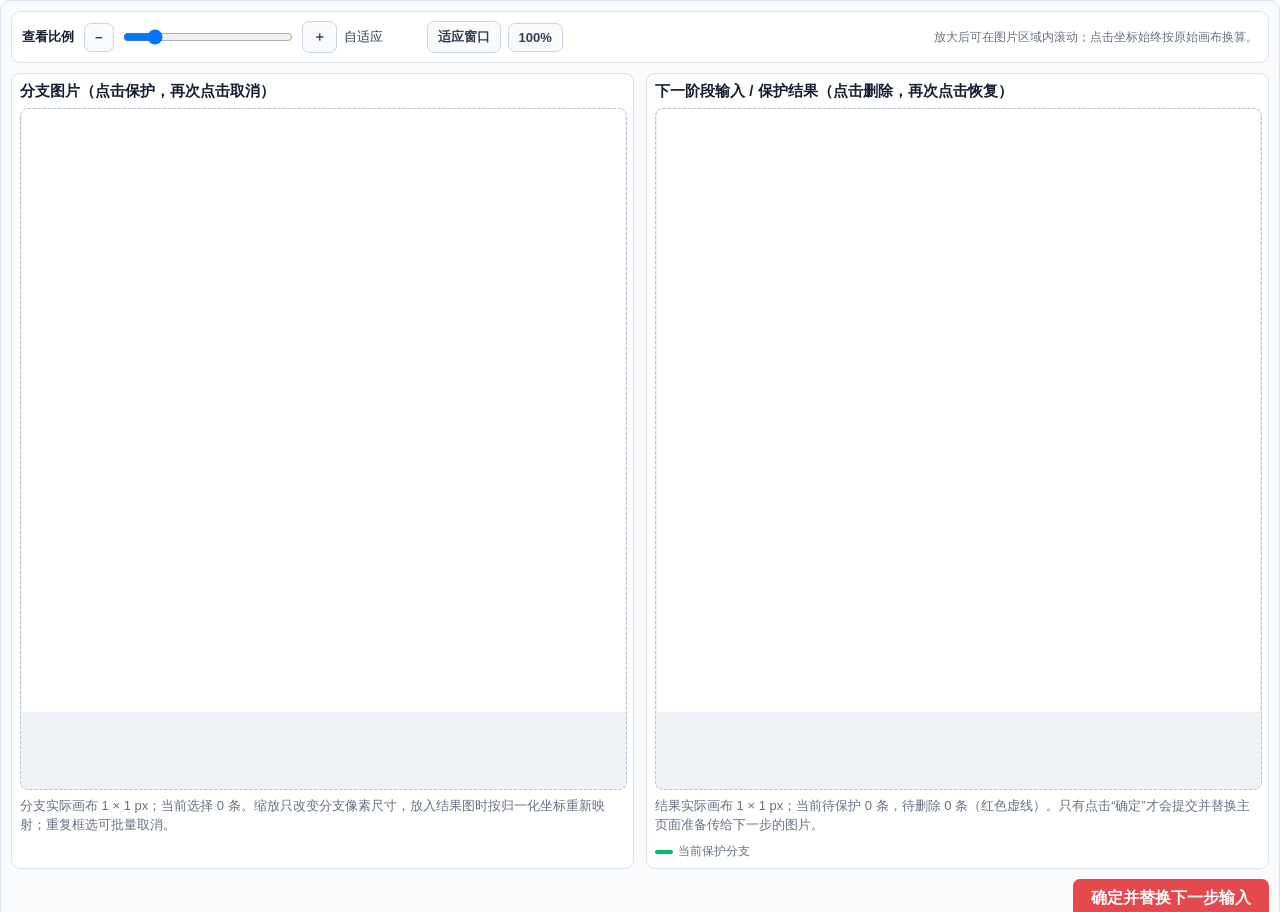
<file: UI/components/edge_protection_picker/index.html>
<!doctype html>
<html lang="zh-CN">
<head>
  <meta charset="utf-8" />
  <meta name="viewport" content="width=device-width, initial-scale=1" />
  <style>
    :root {
      --border: #d9e1ec;
      --muted: #667085;
      --panel: #f8fafc;
      --accent: #e5484d;
      --stage-height: 680px;
    }

    html,
    body {
      margin: 0;
      padding: 0;
      overflow: hidden;
      font-family: -apple-system, BlinkMacSystemFont, "Segoe UI", sans-serif;
      color: #172033;
      background: transparent;
    }

    .wrap {
      box-sizing: border-box;
      width: 100%;
      padding: 10px;
      border: 1px solid var(--border);
      border-radius: 10px;
      background: var(--panel);
    }

    .toolbar {
      display: flex;
      align-items: center;
      justify-content: space-between;
      gap: 12px;
      margin-bottom: 10px;
      padding: 9px 10px;
      border: 1px solid var(--border);
      border-radius: 9px;
      background: #fff;
    }

    .zoom-controls {
      display: flex;
      align-items: center;
      flex-wrap: wrap;
      gap: 7px;
    }

    .zoom-label {
      margin-right: 3px;
      font-size: 13px;
      font-weight: 700;
    }

    #zoomRange {
      width: 170px;
    }

    #zoomValue {
      min-width: 76px;
      color: #344054;
      font-size: 13px;
      font-variant-numeric: tabular-nums;
    }

    .toolbar-hint {
      color: var(--muted);
      font-size: 12px;
      text-align: right;
    }

    .tool-button {
      min-width: 0;
      padding: 6px 10px;
      border: 1px solid #cbd5e1;
      border-radius: 7px;
      color: #344054;
      background: #f8fafc;
      font: inherit;
      font-size: 13px;
      font-weight: 650;
      cursor: pointer;
    }

    .tool-button:hover {
      border-color: #98a2b3;
      background: #eef2f7;
    }

    .grid {
      display: grid;
      grid-template-columns: repeat(2, minmax(0, 1fr));
      gap: 12px;
    }

    .panel {
      min-width: 0;
      padding: 8px;
      border: 1px solid var(--border);
      border-radius: 9px;
      background: #fff;
    }

    .title {
      margin: 0 0 7px;
      font-size: 15px;
      font-weight: 650;
    }

    .stage {
      width: 100%;
      height: var(--stage-height);
      overflow: auto;
      border: 1px dashed #b7c3d4;
      border-radius: 8px;
      background: #eef2f7;
    }

    canvas {
      display: block;
      margin: 0 auto;
      image-rendering: auto;
      background: #fff;
    }

    #branchCanvas,
    #resultCanvas {
      cursor: crosshair;
    }

    .meta {
      min-height: 38px;
      margin-top: 7px;
      color: var(--muted);
      font-size: 13px;
      line-height: 1.45;
    }

    .legend {
      display: flex;
      flex-wrap: wrap;
      gap: 6px 12px;
      margin-top: 8px;
      color: var(--muted);
      font-size: 12px;
    }

    .legend-item {
      display: inline-flex;
      align-items: center;
      gap: 5px;
    }

    .swatch {
      width: 18px;
      height: 4px;
      border-radius: 999px;
    }

    .actions {
      display: flex;
      justify-content: flex-end;
      margin-top: 10px;
    }

    .confirm-button {
      min-width: 180px;
      padding: 9px 18px;
      border: 0;
      border-radius: 7px;
      color: #fff;
      background: var(--accent);
      font: inherit;
      font-weight: 650;
      cursor: pointer;
    }

    .confirm-button:disabled {
      cursor: not-allowed;
      opacity: 0.55;
    }

    @media (max-width: 980px) {
      :root {
        --stage-height: 620px;
      }

      .grid {
        grid-template-columns: 1fr;
      }

      .toolbar {
        align-items: flex-start;
        flex-direction: column;
      }

      .toolbar-hint {
        text-align: left;
      }
    }

    @media (max-width: 560px) {
      :root {
        --stage-height: 500px;
      }

      #zoomRange {
        width: 130px;
      }
    }
  </style>
</head>
<body>
  <div class="wrap">
    <div class="toolbar">
      <div class="zoom-controls" aria-label="图片查看比例">
        <span class="zoom-label">查看比例</span>
        <button class="tool-button" id="zoomOutButton" type="button" aria-label="缩小">−</button>
        <input id="zoomRange" type="range" min="25" max="500" step="5" value="100" />
        <button class="tool-button" id="zoomInButton" type="button" aria-label="放大">＋</button>
        <output id="zoomValue">自适应</output>
        <button class="tool-button" id="fitButton" type="button">适应窗口</button>
        <button class="tool-button" id="actualButton" type="button">100%</button>
      </div>
      <div class="toolbar-hint">放大后可在图片区域内滚动；点击坐标始终按原始画布换算。</div>
    </div>
    <div class="grid">
      <section class="panel">
        <h3 class="title" id="branchTitle">分支图片（点击保护，再次点击取消）</h3>
        <div class="stage">
          <canvas id="branchCanvas"></canvas>
        </div>
        <div class="meta" id="branchMeta"></div>
      </section>
      <section class="panel">
        <h3 class="title" id="resultTitle">下一阶段输入 / 保护结果（点击删除，再次点击恢复）</h3>
        <div class="stage">
          <canvas id="resultCanvas"></canvas>
        </div>
        <div class="meta" id="resultMeta"></div>
        <div class="legend" id="legend"></div>
      </section>
    </div>
    <div class="actions">
      <button class="confirm-button" id="confirmButton" type="button">确定并替换下一步输入</button>
    </div>
  </div>

  <script>
    const branchCanvas = document.getElementById("branchCanvas");
    const resultCanvas = document.getElementById("resultCanvas");
    const branchContext = branchCanvas.getContext("2d");
    const resultContext = resultCanvas.getContext("2d");
    const branchMeta = document.getElementById("branchMeta");
    const resultMeta = document.getElementById("resultMeta");
    const branchTitle = document.getElementById("branchTitle");
    const resultTitle = document.getElementById("resultTitle");
    const legend = document.getElementById("legend");
    const confirmButton = document.getElementById("confirmButton");
    const zoomRange = document.getElementById("zoomRange");
    const zoomValue = document.getElementById("zoomValue");
    const zoomOutButton = document.getElementById("zoomOutButton");
    const zoomInButton = document.getElementById("zoomInButton");
    const fitButton = document.getElementById("fitButton");
    const actualButton = document.getElementById("actualButton");
    const branchImage = new Image();
    const resultImage = new Image();
    const PROTECTION_LINE_WIDTH = 1;
    const MAX_ZOOM_PERCENT = 500;
    const branchStage = branchCanvas.parentElement;
    const resultStage = resultCanvas.parentElement;

    let args = {};
    let candidates = [];
    let activePathById = new Map();
    let selectedIds = new Set();
    let resultCandidates = [];
    let deletedPathById = new Map();
    let deletedIds = new Set();
    let existingPathGroups = [];
    let loadedImages = 0;
    let fitToWindow = true;
    let zoomPercent = 100;
    let selectionStart = null;
    let selectionRect = null;
    let suppressBranchClick = false;
    let syncingScroll = false;
    let lastScrolledStage = branchStage;

    function sendMessage(type, data) {
      window.parent.postMessage(
        {
          isStreamlitMessage: true,
          type,
          ...data,
        },
        "*",
      );
    }

    function setFrameHeight(height) {
      sendMessage("streamlit:setFrameHeight", { height });
    }

    function setValue(value) {
      sendMessage("streamlit:setComponentValue", {
        value,
        dataType: "json",
      });
    }

    function parseJsonArray(value) {
      if (Array.isArray(value)) return value;
      if (typeof value !== "string" || value.length === 0) return [];
      try {
        const parsed = JSON.parse(value);
        return Array.isArray(parsed) ? parsed : [];
      } catch (_error) {
        return [];
      }
    }

    function normalizedPoints(item) {
      return Array.isArray(item?.points) ? item.points : [];
    }

    function isDeleteEditor() {
      return String(args.editor_mode || "protect") === "delete";
    }

    function drawNormalizedPath(
      context,
      path,
      width,
      height,
      color,
      lineWidth,
      lineDash = [],
    ) {
      if (!Array.isArray(path) || path.length === 0) return;
      context.save();
      context.strokeStyle = color;
      context.lineWidth = lineWidth;
      context.lineCap = "round";
      context.lineJoin = "round";
      context.setLineDash(lineDash);
      context.beginPath();
      path.forEach((point, index) => {
        const x = Number(point[0]) * Math.max(1, width - 1);
        const y = Number(point[1]) * Math.max(1, height - 1);
        if (index === 0) context.moveTo(x, y);
        else context.lineTo(x, y);
      });
      if (path.length === 1) {
        context.lineTo(
          Number(path[0][0]) * Math.max(1, width - 1) + 0.01,
          Number(path[0][1]) * Math.max(1, height - 1) + 0.01,
        );
      }
      context.stroke();
      context.restore();
    }

    function applyCanvasDisplaySize(canvas, width, height) {
      const stage = canvas.parentElement;
      if (!stage) return;
      let displayScale = zoomPercent / 100;
      if (fitToWindow) {
        const availableWidth = Math.max(1, stage.clientWidth - 2);
        const availableHeight = Math.max(1, stage.clientHeight - 2);
        displayScale = Math.min(
          availableWidth / Math.max(1, width),
          availableHeight / Math.max(1, height),
        );
      }
      canvas.style.width = `${Math.max(1, width * displayScale)}px`;
      canvas.style.height = `${Math.max(1, height * displayScale)}px`;
    }

    function updateDisplaySizes() {
      applyCanvasDisplaySize(branchCanvas, branchCanvas.width, branchCanvas.height);
      applyCanvasDisplaySize(resultCanvas, resultCanvas.width, resultCanvas.height);
      zoomRange.value = String(zoomPercent);
      zoomValue.textContent = fitToWindow ? "自适应" : `${zoomPercent}%`;
    }

    function updateFrameHeight() {
      window.requestAnimationFrame(() => {
        const wrap = document.querySelector(".wrap");
        setFrameHeight(Math.ceil((wrap?.scrollHeight || 700) + 2));
      });
    }

    function setZoom(percent) {
      fitToWindow = false;
      zoomPercent = Math.max(
        25,
        Math.min(MAX_ZOOM_PERCENT, Math.round(Number(percent) || 100)),
      );
      updateDisplaySizes();
      updateFrameHeight();
    }

    function activePaths() {
      return Array.from(selectedIds)
        .map((id) => activePathById.get(id))
        .filter(Boolean);
    }

    function deletedPaths() {
      return Array.from(deletedIds)
        .map((id) => deletedPathById.get(id))
        .filter(Boolean);
    }

    function canvasEventPosition(canvas, event) {
      const rect = canvas.getBoundingClientRect();
      return {
        x: (event.clientX - rect.left) * canvas.width / Math.max(rect.width, 1),
        y: (event.clientY - rect.top) * canvas.height / Math.max(rect.height, 1),
      };
    }

    function drawSelectionRectangle(context) {
      if (!selectionRect) return;
      const left = Math.min(selectionRect.startX, selectionRect.endX);
      const top = Math.min(selectionRect.startY, selectionRect.endY);
      const width = Math.abs(selectionRect.endX - selectionRect.startX);
      const height = Math.abs(selectionRect.endY - selectionRect.startY);
      context.save();
      context.fillStyle = "rgba(0, 184, 107, 0.12)";
      context.strokeStyle = "#00B86B";
      context.lineWidth = 1;
      context.setLineDash([5, 4]);
      context.fillRect(left, top, width, height);
      context.strokeRect(left, top, width, height);
      context.restore();
    }

    function synchronizeStageScroll(source, target) {
      if (syncingScroll) return;
      const sourceMaxLeft = Math.max(0, source.scrollWidth - source.clientWidth);
      const sourceMaxTop = Math.max(0, source.scrollHeight - source.clientHeight);
      const targetMaxLeft = Math.max(0, target.scrollWidth - target.clientWidth);
      const targetMaxTop = Math.max(0, target.scrollHeight - target.clientHeight);
      syncingScroll = true;
      target.scrollLeft = sourceMaxLeft > 0
        ? source.scrollLeft / sourceMaxLeft * targetMaxLeft
        : 0;
      target.scrollTop = sourceMaxTop > 0
        ? source.scrollTop / sourceMaxTop * targetMaxTop
        : 0;
      window.requestAnimationFrame(() => { syncingScroll = false; });
    }

    function synchronizeCurrentViewport() {
      const target = lastScrolledStage === branchStage ? resultStage : branchStage;
      synchronizeStageScroll(lastScrolledStage, target);
    }

    function drawBranch() {
      const width = Math.max(
        1,
        Number(args.branch_image_width || branchImage.naturalWidth || 1),
      );
      const height = Math.max(
        1,
        Number(args.branch_image_height || branchImage.naturalHeight || 1),
      );
      branchCanvas.width = width;
      branchCanvas.height = height;
      branchContext.clearRect(0, 0, width, height);
      branchContext.drawImage(branchImage, 0, 0, width, height);

      const color = String(args.active_branch_color || "#00B86B");
      for (const item of activePaths()) {
        drawNormalizedPath(
          branchContext,
          normalizedPoints(item),
          width,
          height,
          color,
          PROTECTION_LINE_WIDTH,
        );
      }
      drawSelectionRectangle(branchContext);
      branchMeta.textContent =
        isDeleteEditor()
          ? `下一阶段输入实际画布 ${width} × ${height} px；当前待删除 ${activePaths().length} 条。` +
            "再次点击同一曲线可取消删除；重复框选同一区域可批量取消。"
          : `分支实际画布 ${width} × ${height} px；当前选择 ${activePaths().length} 条。` +
            "缩放只改变分支像素尺寸，放入结果图时按归一化坐标重新映射；重复框选可批量取消。";
      applyCanvasDisplaySize(branchCanvas, width, height);
    }

    function drawResult() {
      const width = Math.max(
        1,
        Number(args.result_image_width || resultImage.naturalWidth || 1),
      );
      const height = Math.max(
        1,
        Number(args.result_image_height || resultImage.naturalHeight || 1),
      );
      resultCanvas.width = width;
      resultCanvas.height = height;
      resultContext.clearRect(0, 0, width, height);
      resultContext.drawImage(resultImage, 0, 0, width, height);

      const deletionGuideLineWidth = Math.max(
        2,
        Math.min(width, height) / 350,
      );
      for (const item of deletedPaths()) {
        const path = normalizedPoints(item);
        drawNormalizedPath(
          resultContext,
          path,
          width,
          height,
          "#FFFFFF",
          Math.max(3, deletionGuideLineWidth * 1.8),
        );
        if (!isDeleteEditor()) {
          drawNormalizedPath(
            resultContext,
            path,
            width,
            height,
            "#EF4444",
            Math.max(1.25, deletionGuideLineWidth * 0.6),
            [6, 5],
          );
        }
      }
      for (const group of existingPathGroups) {
        const color = String(group?.color || "#00B86B");
        const paths = Array.isArray(group?.paths) ? group.paths : [];
        for (const path of paths) {
          drawNormalizedPath(
            resultContext,
            path,
            width,
            height,
            color,
            PROTECTION_LINE_WIDTH,
          );
        }
      }

      if (!isDeleteEditor()) {
        const activeColor = String(args.active_branch_color || "#00B86B");
        for (const item of activePaths()) {
          drawNormalizedPath(
            resultContext,
            normalizedPoints(item),
            width,
            height,
            activeColor,
            PROTECTION_LINE_WIDTH,
          );
        }
      }
      resultMeta.textContent =
        isDeleteEditor()
          ? `结果实际画布 ${width} × ${height} px；左图选择的 ${deletedPaths().length} 条曲线已实时删除。` +
            "只有点击“确定”才会替换主页面准备传给下一步的图片。"
          : `结果实际画布 ${width} × ${height} px；当前待保护 ${activePaths().length} 条，` +
            `待删除 ${deletedPaths().length} 条（红色虚线）。` +
            "只有点击“确定”才会提交并替换主页面准备传给下一步的图片。";
      applyCanvasDisplaySize(resultCanvas, width, height);
    }

    function drawLegend() {
      legend.replaceChildren();
      const items = [];
      for (const group of existingPathGroups) {
        items.push({
          name: String(group?.name || "保护分支"),
          color: String(group?.color || "#00B86B"),
        });
      }
      items.push({
        name: String(args.active_branch_name || "当前保护分支"),
        color: String(args.active_branch_color || "#00B86B"),
      });
      if (deletedPaths().length > 0) {
        items.push({
          name: `当前分支待删除 ${deletedPaths().length} 条`,
          color: "#EF4444",
        });
      }
      const seen = new Set();
      for (const item of items) {
        const key = `${item.name}-${item.color}`;
        if (seen.has(key)) continue;
        seen.add(key);
        const entry = document.createElement("span");
        entry.className = "legend-item";
        const swatch = document.createElement("span");
        swatch.className = "swatch";
        swatch.style.background = item.color;
        const label = document.createElement("span");
        label.textContent = item.name;
        entry.append(swatch, label);
        legend.append(entry);
      }
    }

    function render() {
      if (!branchImage.complete || !resultImage.complete) return;
      drawBranch();
      drawResult();
      drawLegend();
      updateDisplaySizes();
      synchronizeCurrentViewport();
      updateFrameHeight();
    }

    function applyArgs(nextArgs) {
      args = nextArgs || {};
      branchTitle.textContent = isDeleteEditor()
        ? "下一阶段输入（点击删除，再次点击取消）"
        : "分支图片（点击保护，再次点击取消）";
      resultTitle.textContent = isDeleteEditor()
        ? "准备传给下一步的结果图片（实时预览）"
        : "下一阶段输入 / 保护结果（点击删除，再次点击恢复）";
      candidates = parseJsonArray(
        args.candidate_curves_json ?? args.candidate_curves,
      );
      activePathById = new Map();
      const activeExisting = parseJsonArray(
        args.active_existing_paths_json ?? args.active_existing_paths,
      );
      for (const item of [...activeExisting, ...candidates]) {
        if (item?.id) activePathById.set(String(item.id), item);
      }
      selectedIds = new Set(
        parseJsonArray(
          args.selected_curve_ids_json ?? args.selected_curve_ids,
        ).map(String),
      );
      resultCandidates = parseJsonArray(
        args.result_candidate_curves_json ?? args.result_candidate_curves,
      );
      deletedPathById = new Map();
      const activeExistingDeleted = parseJsonArray(
        args.active_existing_deleted_paths_json ??
          args.active_existing_deleted_paths,
      );
      for (const item of [...activeExistingDeleted, ...resultCandidates]) {
        if (item?.id) deletedPathById.set(String(item.id), item);
      }
      deletedIds = new Set(
        parseJsonArray(
          args.deleted_curve_ids_json ?? args.deleted_curve_ids,
        ).map(String),
      );
      existingPathGroups = parseJsonArray(
        args.existing_path_groups_json ?? args.existing_path_groups,
      );
      if (isDeleteEditor()) {
        deletedPathById = new Map(activePathById);
        selectedIds = deletedIds;
      }
      confirmButton.disabled =
        activePathById.size === 0 && deletedPathById.size === 0;

      loadedImages = 0;
      const nextBranchSource = args.branch_image_data_url || "";
      const nextResultSource = args.result_image_data_url || "";
      if (branchImage.src === nextBranchSource && branchImage.complete) {
        loadedImages += 1;
      } else {
        branchImage.src = nextBranchSource;
      }
      if (resultImage.src === nextResultSource && resultImage.complete) {
        loadedImages += 1;
      } else {
        resultImage.src = nextResultSource;
      }
      if (loadedImages === 2) render();
    }

    function imageLoaded() {
      loadedImages += 1;
      if (loadedImages >= 2) render();
    }

    branchImage.addEventListener("load", imageLoaded);
    resultImage.addEventListener("load", imageLoaded);

    zoomRange.addEventListener("input", () => setZoom(zoomRange.value));
    zoomOutButton.addEventListener("click", () => setZoom(zoomPercent - 10));
    zoomInButton.addEventListener("click", () => setZoom(zoomPercent + 10));
    actualButton.addEventListener("click", () => setZoom(100));
    fitButton.addEventListener("click", () => {
      fitToWindow = true;
      updateDisplaySizes();
      updateFrameHeight();
    });

    branchStage.addEventListener("scroll", () => {
      lastScrolledStage = branchStage;
      synchronizeStageScroll(branchStage, resultStage);
    });
    resultStage.addEventListener("scroll", () => {
      lastScrolledStage = resultStage;
      synchronizeStageScroll(resultStage, branchStage);
    });

    function nearestCandidate(canvas, values, event) {
      const {x, y} = canvasEventPosition(canvas, event);
      let best = null;
      let bestDistanceSquared = Number.POSITIVE_INFINITY;

      for (const candidate of values) {
        const points = normalizedPoints(candidate);
        for (const point of points) {
          const px = Number(point[0]) * Math.max(1, canvas.width - 1);
          const py = Number(point[1]) * Math.max(1, canvas.height - 1);
          const distanceSquared = (px - x) ** 2 + (py - y) ** 2;
          if (distanceSquared < bestDistanceSquared) {
            bestDistanceSquared = distanceSquared;
            best = candidate;
          }
        }
      }

      return { best, distance: Math.sqrt(bestDistanceSquared) };
    }

    branchCanvas.addEventListener("click", (event) => {
      if (suppressBranchClick) {
        suppressBranchClick = false;
        return;
      }
      const selectable = Array.from(activePathById.values());
      const {best, distance} = nearestCandidate(branchCanvas, selectable, event);

      const maximumDistance = Number(args.max_click_distance_px || 14);
      if (!best || distance > maximumDistance) {
        branchMeta.textContent =
          `点击位置附近没有逻辑曲线；最近距离约 ` +
          `${distance.toFixed(1)} px。`;
        return;
      }

      const id = String(best.id);
      if (selectedIds.has(id)) selectedIds.delete(id);
      else selectedIds.add(id);
      render();
    });

    branchCanvas.addEventListener("pointerdown", (event) => {
      if (event.button !== 0) return;
      const point = canvasEventPosition(branchCanvas, event);
      selectionStart = point;
      selectionRect = null;
      branchCanvas.setPointerCapture?.(event.pointerId);
    });

    branchCanvas.addEventListener("pointermove", (event) => {
      if (!selectionStart) return;
      const point = canvasEventPosition(branchCanvas, event);
      if (
        Math.abs(point.x - selectionStart.x) < 4 &&
        Math.abs(point.y - selectionStart.y) < 4
      ) {
        return;
      }
      selectionRect = {
        startX: selectionStart.x,
        startY: selectionStart.y,
        endX: point.x,
        endY: point.y,
      };
      render();
    });

    branchCanvas.addEventListener("pointerup", (event) => {
      if (!selectionStart) return;
      const point = canvasEventPosition(branchCanvas, event);
      const left = Math.min(selectionStart.x, point.x);
      const right = Math.max(selectionStart.x, point.x);
      const top = Math.min(selectionStart.y, point.y);
      const bottom = Math.max(selectionStart.y, point.y);
      const isBoxSelection = right - left >= 4 || bottom - top >= 4;
      if (isBoxSelection) {
        const intersectingIds = [];
        for (const item of activePathById.values()) {
          const intersects = normalizedPoints(item).some((pathPoint) => {
            const x = Number(pathPoint[0]) * Math.max(1, branchCanvas.width - 1);
            const y = Number(pathPoint[1]) * Math.max(1, branchCanvas.height - 1);
            return x >= left && x <= right && y >= top && y <= bottom;
          });
          if (intersects) intersectingIds.push(String(item.id));
        }
        const cancelAll = (
          intersectingIds.length > 0
          && intersectingIds.every((id) => selectedIds.has(id))
        );
        for (const id of intersectingIds) {
          if (cancelAll) selectedIds.delete(id);
          else selectedIds.add(id);
        }
        suppressBranchClick = true;
      }
      selectionStart = null;
      selectionRect = null;
      branchCanvas.releasePointerCapture?.(event.pointerId);
      render();
    });

    resultCanvas.addEventListener("click", (event) => {
      if (isDeleteEditor()) return;
      const selectable = Array.from(deletedPathById.values());
      const {best, distance} = nearestCandidate(resultCanvas, selectable, event);
      const maximumDistance = Number(args.max_click_distance_px || 14);
      if (!best || distance > maximumDistance) {
        resultMeta.textContent =
          `点击位置附近没有逻辑曲线；最近距离约 ${distance.toFixed(1)} px。`;
        return;
      }

      const id = String(best.id);
      if (deletedIds.has(id)) deletedIds.delete(id);
      else deletedIds.add(id);
      render();
    });

    confirmButton.addEventListener("click", () => {
      confirmButton.disabled = true;
      confirmButton.textContent = "正在提交…";
      setValue({
        action: "confirm",
        active_branch_id: String(args.active_branch_id || ""),
        selected_curves: isDeleteEditor() ? [] : activePaths(),
        deleted_curves: isDeleteEditor() ? activePaths() : deletedPaths(),
        nonce: `${Date.now()}-${Math.random()}`,
      });
    });

    window.addEventListener("message", (event) => {
      if (event.data.type !== "streamlit:render") return;
      applyArgs(event.data.args);
    });

    window.addEventListener("resize", render);

    sendMessage("streamlit:componentReady", { apiVersion: 1 });
    setFrameHeight(850);
  </script>
</body>
</html>
</file>
